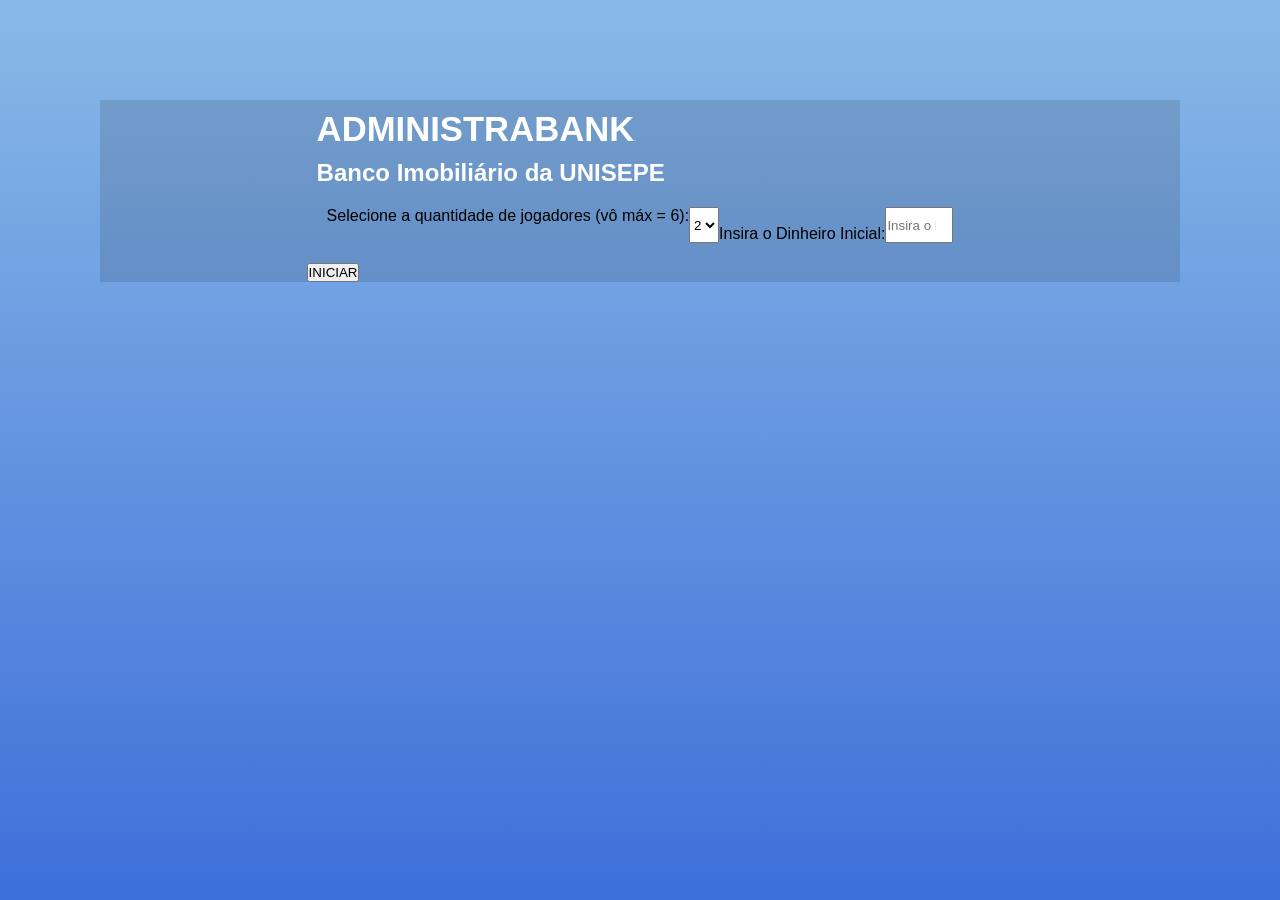
<file: pagina inicial 2/index.html>
<!DOCTYPE html>
<html lang="pt-br">
<head>
    <meta charset="UTF-8">
    <meta name="viewport" content="width=device-width, initial-scale=1.0">
    <title>Unibancozinho</title>
    <link rel="stylesheet" href="style/style.css">
    <link rel="shortcut icon" href="media/image.png" type="image/x-icon">
</head>
<body id="jumscare">
    
    <section id="mainMenu">
        <div id="conteudo">
            <h1>ADMINISTRABANK<span onclick="glob()" id="globglab">little</span></h1>
            <h2>Banco Imobiliário da UNISEPE</h2>
    
            <p id="players">
                Selecione a quantidade de jogadores (vô máx = 6):
                <select id="#">
                    <option value="2">2</option>
                    <option value="3">3</option>
                    <option value="4">4</option>
                    <option value="5">5</option>
                    <option value="6">6</option>
                </select><br>
                Insira o Dinheiro Inicial:
                <input type="number" placeholder="Insira o Dinheiro Inicial" min="1" max="10000">
                <!--
                <input type="number" id="playerCount" min="2" max="6" value="2"></input>
                -->
            </p>
    
            <p><button onclick="iniciarJogo()" id="eztz">INICIAR</button></p>
        </div>
    </section>
    




<!--  
    <footer>

        <div id="imagens">
            <a href="https://portal.unisepe.com.br/unifia/graduacao/?gad_source=1&gad_campaignid=23299954535&gbraid=0AAAAAClwez8QzrZ1o1ul2t-rywHq2eqGx&gclid=Cj0KCQjws83OBhD4ARIsACblj1_HK9-EW3HSUB7Jv8agBiWY9ySzb6BZIyXSHnVXHgAtH551qr3GbkAaAjV7EALw_wcB" target="_blank"><img src="media/unifia.png" alt="logo-unifia" title="Unifia"></a>
            <a href="https://portal.unisepe.com.br/ead/" target="_blank"><img src="media/unisepe.png" alt="logo-unisepe" title="Unisepe" id="uniseporra"></a>
            <p id="rodapo" title="† 2026 - 2026"> © Site desenvolvido por Jean Chico Morreu</p>
        </div>

    </footer>

-->    

<script src="script/script.js"></script>


</body>
</html>
</file>
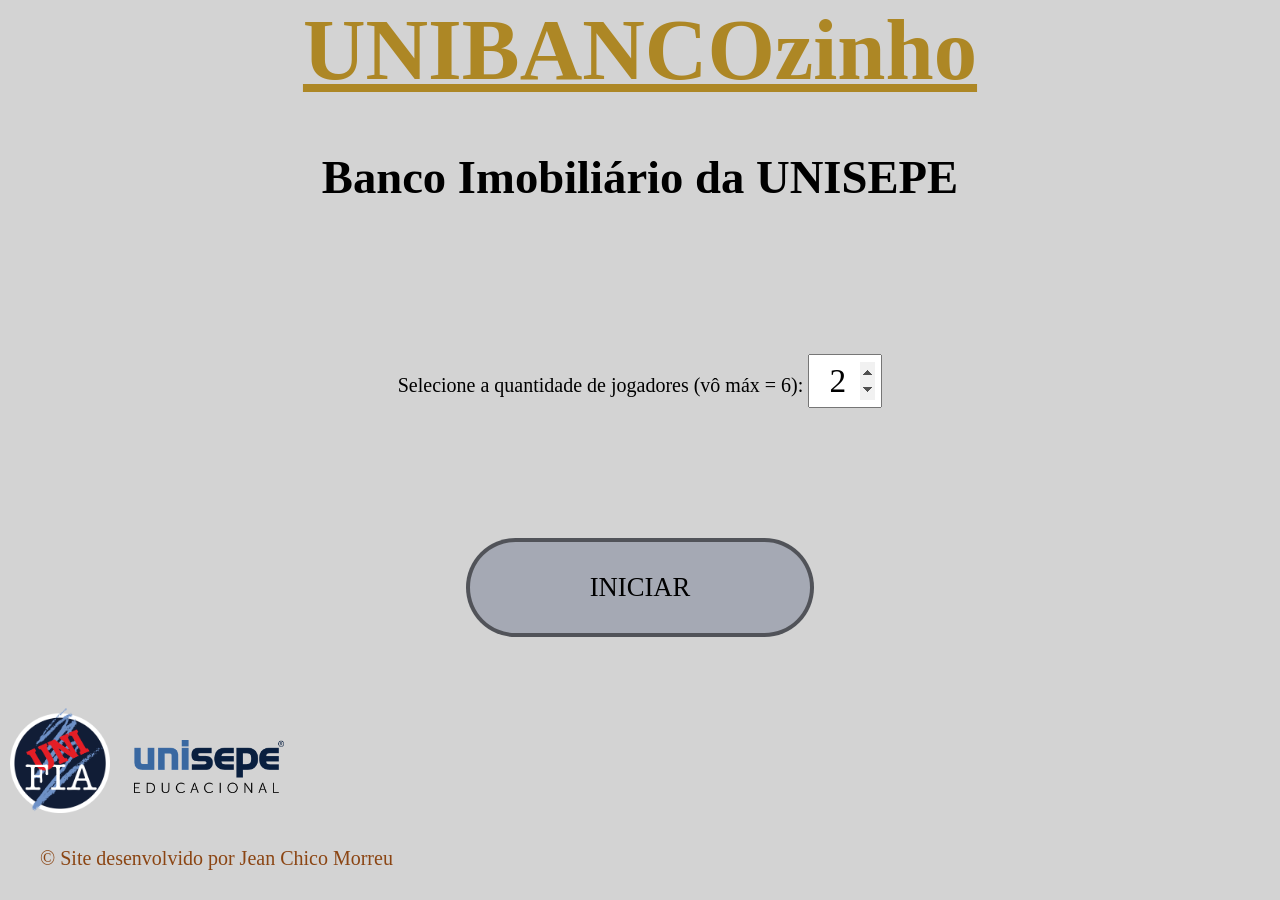
<file: pagina inicial/index.html>
<!DOCTYPE html>
<html lang="pt-br">
<head>
    <meta charset="UTF-8">
    <meta name="viewport" content="width=device-width, initial-scale=1.0">
    <title>Unibancozinho</title>
    <link rel="stylesheet" href="style/style.css">
    <link rel="shortcut icon" href="media/image.png" type="image/x-icon">
</head>
<body>

    <section id="mainMenu">
        <div id="conteudo">
            <h1>UNIBANCOzinho</h1>
            <h2>Banco Imobiliário da UNISEPE</h2>
            
            <p id="players">
                Selecione a quantidade de jogadores (vô máx = 6):
                <input type="number" id="playerCount" min="2" max="6" value="2"></input>
            </p>
            
            <p><button onclick="iniciarJogo()" id="eztz">INICIAR</button></p>
        </div>
    </section>

    <footer>

        <div id="imagens">
            <a href="https://portal.unisepe.com.br/unifia/graduacao/?gad_source=1&gad_campaignid=23299954535&gbraid=0AAAAAClwez8QzrZ1o1ul2t-rywHq2eqGx&gclid=Cj0KCQjws83OBhD4ARIsACblj1_HK9-EW3HSUB7Jv8agBiWY9ySzb6BZIyXSHnVXHgAtH551qr3GbkAaAjV7EALw_wcB" target="_blank"><img src="media/unifia.png" alt="logo-unifia" title="Unifia"></a>
            <a href="https://portal.unisepe.com.br/ead/" target="_blank"><img src="media/unisepe.png" alt="logo-unisepe" title="Unisepe" id="uniseporra"></a>
            <p id="rodapo" title="† 2026 - 2026"> © Site desenvolvido por Jean Chico Morreu</p>
        </div>

    </footer>

    




    
</body>
</html>
</file>
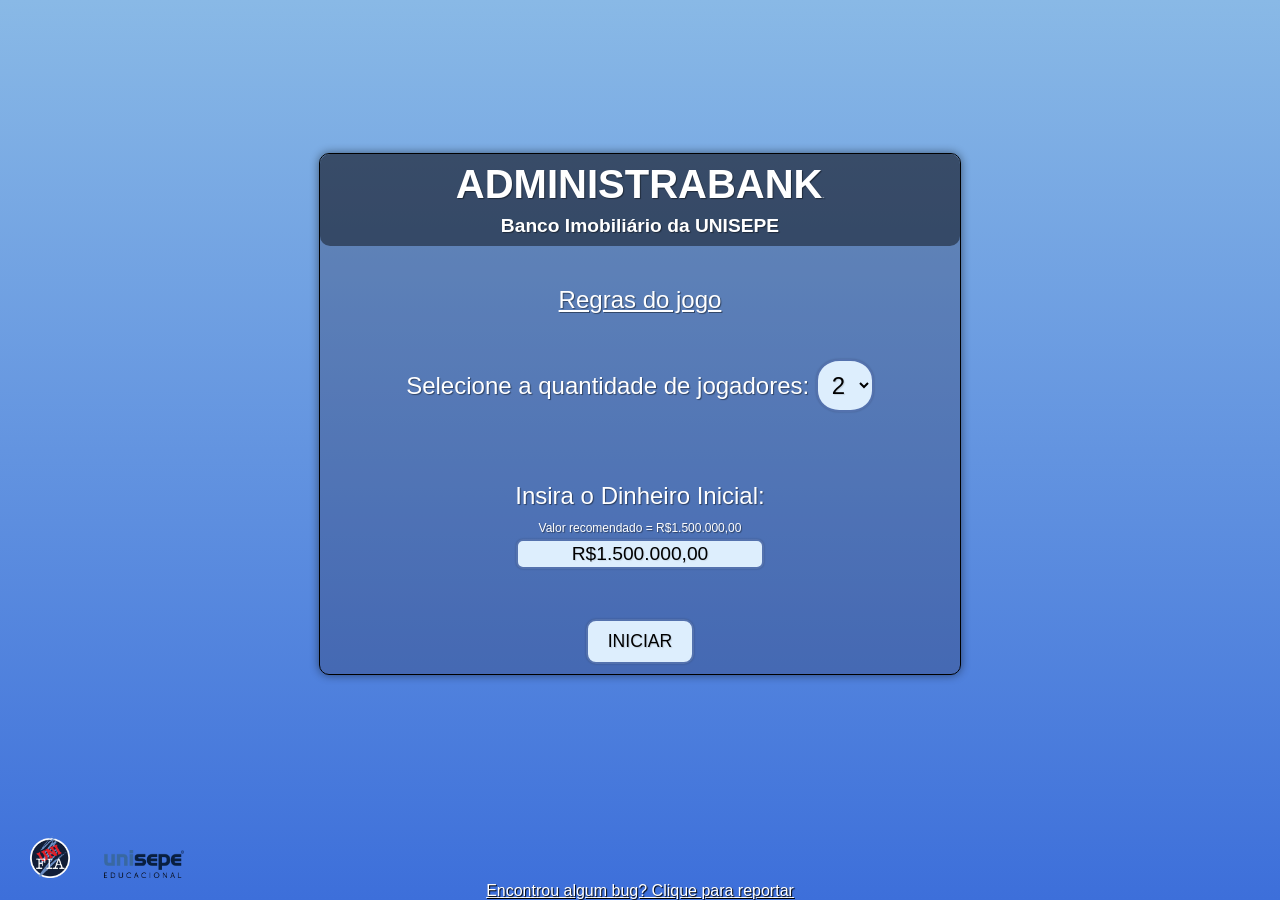
<file: pagina-inicial-2/index.html>
<!doctype html>
<html lang="pt-br">
  <head>
    <meta charset="UTF-8" />
    <meta name="viewport" content="width=device-width, initial-scale=1.0" />
    <title>ADMINISTRABANK</title>

    <link rel="stylesheet" href="style/style.css" />
    


    <link rel="shortcut icon" href="media/image.png" type="image/x-icon" />
    <link
      rel="stylesheet"
      href="https://fonts.googleapis.com/css2?family=Material+Symbols+Outlined:opsz,wght,FILL,GRAD@20..48,100..700,0..1,-50..200&icon_names=edit"
    />
  </head>
  <body>
    <div id="initPage">
      <div id="container">
        <h1>ADMINISTRABANK<span id="little" onclick="glob()">little</span></h1>
        <h2>Banco Imobiliário da UNISEPE</h2>
        <p class="pmaniel"><a href="media/MANUAL DO JOGADOR - REGISTRO (2).pdf" 
            target="_blank"
            class="manual">Regras do jogo</a></p>
        <p id="players">
            
          Selecione a quantidade de jogadores:
          <select id="playerCount" onchange="changeGameLayout()">
            <option value="2">2</option>
            <option value="3">3</option>
            <option value="4">4</option>
            <option value="5">5</option>
            <option value="6">6</option>
          </select>
        </p>
        <p id="initCash">
          Insira o Dinheiro Inicial: <br />
          <span id="recValue"> Valor recomendado = R$1.500.000,00<br /> </span>
          <input
            type="text"
            id="initCashF"
            value="R$1.500.000,00"
            oninput="convToCash(this)"
            maxlength="15"
          />
        </p>

        <p><button onclick="startGame(), playersTrue()" id="eztz">INICIAR</button></p>
      </div>
    </div>

    <!-- Página do jogo -->

    <div id="gamePage">
      <div id="gameContainer">
        <div id="p1" class="pMenu">
          <p class="playerName"> Jogador 1 </p>
          <span class="material-symbols-outlined" onclick="editName(this)">edit</span><br>

          <button onclick="subMoney(this)" class="calcButton">-</button>
          <input
            type="text"
            oninput="convToCash(this)"
            maxlength="15"
            value="R$ 0,00"
            class="initialInput"
          />
          <button onclick="addMoney(this)" class="calcButton">+</button><br/>

          <p class="initCashInGame">Saldo: .........</p>

          <button onclick="loan(this)">$ Empréstimo $</button>
          <button onclick="fullTurn(this)">Volta Completa</button>

          <p class="ocult">Empréstimo ativo: .....</p>
          <button onclick="payLoan(this)" class="ocult">
            Quitar Empréstimo</button
          ><br />
          <button onclick="collapse(this)" class="ocultCollapse">
            Declarar Falência 💸
          </button>
        </div>

        <div id="p2" class="pMenu">
          <p class="playerName"> Jogador 2 </p>
          <span class="material-symbols-outlined" onclick="editName(this)">edit</span><br>

          <button onclick="subMoney(this)" class="calcButton">-</button>
          <input
            type="text"
            oninput="convToCash(this)"
            maxlength="15"
            value="R$ 0,00"
            class="initialInput"
          />
          <button onclick="addMoney(this)" class="calcButton">+</button><br />

          <p class="initCashInGame">Saldo: .........</p>

          <button onclick="loan(this)">$ Empréstimo $</button>
          <button onclick="fullTurn(this)">Volta Completa</button>

          <p class="ocult">Empréstimo ativo: .....</p>
          <button onclick="payLoan(this)" class="ocult">
            Quitar Empréstimo</button
          ><br />
          <button onclick="collapse(this)" class="ocultCollapse">
            Declarar Falência💸
          </button>
        </div>

        <div id="p3" class="pMenu">
          <p class="playerName" > Jogador 3 </p>
          <span class="material-symbols-outlined" onclick="editName(this)">edit</span><br>

          <button onclick="subMoney(this)" class="calcButton">-</button>
          <input
            type="text"
            oninput="convToCash(this)"
            maxlength="15"
            value="R$ 0,00"
            class="initialInput"
          />
          <button onclick="addMoney(this)" class="calcButton">+</button><br />

          <p class="initCashInGame">Saldo: .........</p>

          <button onclick="loan(this)">$ Empréstimo $</button>
          <button onclick="fullTurn(this)">Volta Completa</button>

          <p class="ocult">Empréstimo ativo: .....</p>
          <button onclick="payLoan(this)" class="ocult">
            Quitar Empréstimo</button
          ><br />
          <button onclick="collapse(this)" class="ocultCollapse">
            Declarar Falência💸
          </button>
        </div>

        <div id="p4" class="pMenu">
          <p class="playerName" > Jogador 4 </p>
          <span class="material-symbols-outlined" onclick="editName(this)">edit</span><br>
          
          <button onclick="subMoney(this)" class="calcButton">-</button>
          <input
            type="text"
            oninput="convToCash(this)"
            maxlength="15"
            value="R$ 0,00"
            class="initialInput"
          />
          <button onclick="addMoney(this)" class="calcButton">+</button><br />

          <p class="initCashInGame">Saldo: .........</p>

          <button onclick="loan(this)">$ Empréstimo $</button>
          <button onclick="fullTurn(this)">Volta Completa</button>

          <p class="ocult">Empréstimo ativo: .....</p>
          <button onclick="payLoan(this)" class="ocult">
            Quitar Empréstimo</button
          ><br />
          <button onclick="collapse(this)" class="ocultCollapse">
            Declarar Falência💸
          </button>
        </div>

        <div id="p5" class="pMenu">
          <p class="playerName" > Jogador 5 </p>
          <span class="material-symbols-outlined" onclick="editName(this)">edit</span><br>
          
          <button onclick="subMoney(this)" class="calcButton">-</button>
          <input
            type="text"
            oninput="convToCash(this)"
            maxlength="15"
            value="R$ 0,00"
            class="initialInput"
          />
          <button onclick="addMoney(this)" class="calcButton">+</button><br />

          <p class="initCashInGame">Saldo: .........</p>

          <button onclick="loan(this)">$ Empréstimo $</button>
          <button onclick="fullTurn(this)">Volta Completa</button>

          <p class="ocult">Empréstimo ativo: .....</p>
          <button onclick="payLoan(this)" class="ocult">
            Quitar Empréstimo</button
          ><br />
          <button onclick="collapse(this)" class="ocultCollapse">
            Declarar Falência💸
          </button>
        </div>

        <div id="p6" class="pMenu">
          <p class="playerName" > Jogador 6 </p>
          <span class="material-symbols-outlined" onclick="editName(this)">edit</span><br>
          
          <button onclick="subMoney(this)" class="calcButton">-</button>
          <input
            type="text"
            oninput="convToCash(this)"
            maxlength="15"
            value="R$ 0,00"
            class="initialInput"
          />
          <button onclick="addMoney(this)" class="calcButton">+</button><br />

          <p class="initCashInGame">Saldo: .........</p>

          <button onclick="loan(this)">$ Empréstimo $</button>
          <button onclick="fullTurn(this)">Volta Completa</button>

          <p class="ocult">Empréstimo ativo: .....</p>
          <button onclick="payLoan(this)" class="ocult">
            Quitar Empréstimo</button
          ><br />
          <button onclick="collapse(this)" class="ocultCollapse">
            Declarar Falência💸
          </button>
        </div>
      </div>
    </div>

    <footer>
      <div id="imagens">
        <a
          href="https://portal.unisepe.com.br/unifia/graduacao/?gad_source=1&gad_campaignid=23299954535gbraid=0AAAAAClwez8QzrZ1o1ul2t-rywHq2eqGxgclid=Cj0KCQjws83OBhD4ARIsACblj1_HK9-EW3HSUB7Jv8agBiWY9ySzb6BZIyXSHnVXHgAtH551qr3GbkAaAjV7EALw_wcB"
          target="_blank"
          ><img src="media/unifia.png" alt="logo-unifia" title="Unifia"
        /></a>
        <a href="https://portal.unisepe.com.br/ead/" target="_blank"
          ><img
            src="media/unisepe.png"
            alt="logo-unisepe"
            title="Unisepe"
            id="uniseporra"
        /></a>
        <p id="rodapo" title="† 2026 - 2026">
          <a href="mailto:jeanchegounahoracombinada@gmail.com" target="_blank"
          class="maldito">Encontrou algum bug? Clique para reportar</a>
        </p>
        
      </div>
    </footer>

    <div id="popup">
      <div id="popupBox">
        <p id="popupMsg">Mensagem aqui</p>
        <input
          type="text"
          id="popupInput"
          oninput="convToCash(this)"
          maxlength="15"
        />
        <div id="popupButtons">
          <button id="popupConfirm" onclick="confirmLoan()">Confirmar</button>
          <button id="popupCancel" onclick="closePopup()">Cancelar</button>
        </div>
      </div>
    </div>

    <div id="popup2">
      <div id="popupBox2">
        <p id="popupMsg2">Mensagem aqui</p>
        <input
          type="text"
          id="popupInput2"
          maxlength="15"
        />
        <div id="popupButtons2">
          <button id="popupConfirm2" onclick="confirmName()">Confirmar</button>
          <button id="popupCancel2" onclick="closePopup2()">Cancelar</button>
        </div>
      </div>
    </div>

    <div id="popup3">
      <div id="popupBox3">
        <p id="popupMsg3">Mensagem aqui</p>
      </div>
    </div>

    <script src="script/script.js"></script>
    <script src="script/game.js"></script>
  </body>
</html>
</file>
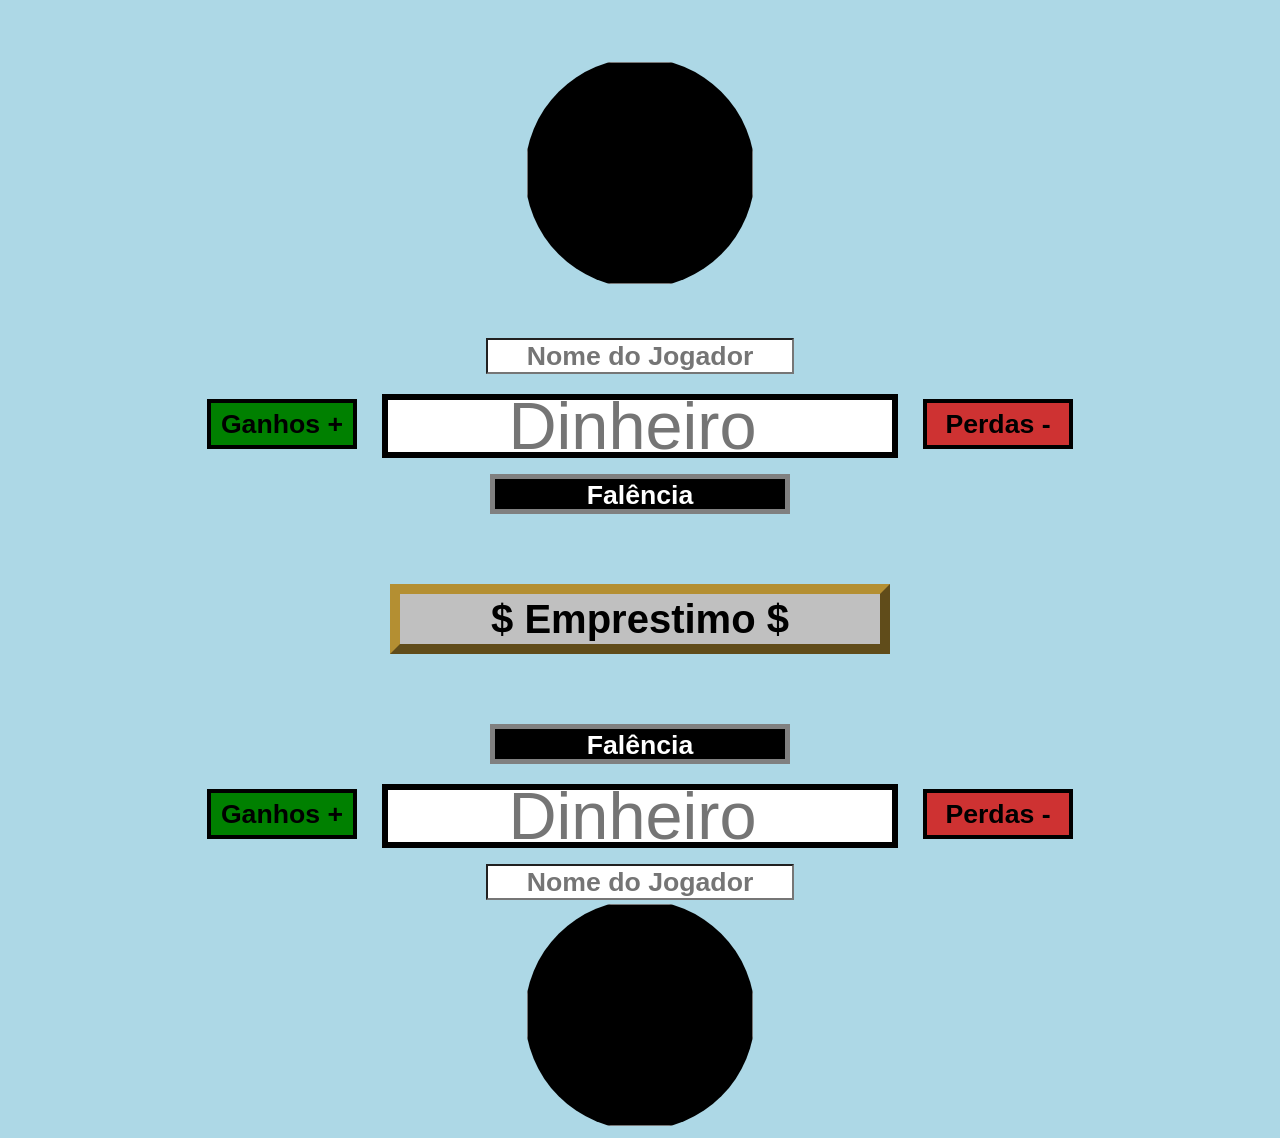
<file: teste.html>
<!DOCTYPE html>
<html lang="en">
<head>
    <meta charset="UTF-8">
    <meta name="viewport" content="width=device-width, initial-scale=1.0">
    <title>Document</title>
    <link rel="stylesheet" href="teste.css">
</head>
<body>
    <div class="div1">
    <input type="color" class="avatar1">
        </div>
        <div>
            <input placeholder="Nome do Jogador" class="playername1">
        </div>
        <div>
            <button class="gains">Ganhos +</button>
            <input type="number" class="playermoney1" placeholder="Dinheiro" maxlength="9" pattern="[0-9] {9}">
            <button class="losses">Perdas -</button>
        </div>
        <div>
            <button class="endgame" id="endgame1">Falência</button> <!--somente após player estiver zerado -->
        </div>
        <div>
            <button class="Emprestimo">$ Emprestimo $</button>
            </div>
        <div>
            <button class="endgame" id="endgame2">Falência</button> <!--somente após player estiver zerado -->
        </div>
        <div>
            <button class="gains">Ganhos +</button>
            <input type="number" class="playermoney1" placeholder="Dinheiro" maxlength="9" pattern="[0-9] {9}">
            <button class="losses">Perdas -</button>
        </div>
        <div>
            <input placeholder="Nome do Jogador" class="playername1">
        </div>
    <div>
    <input type="color" class="avatar1">
        </div>
</body>
</html>
</file>
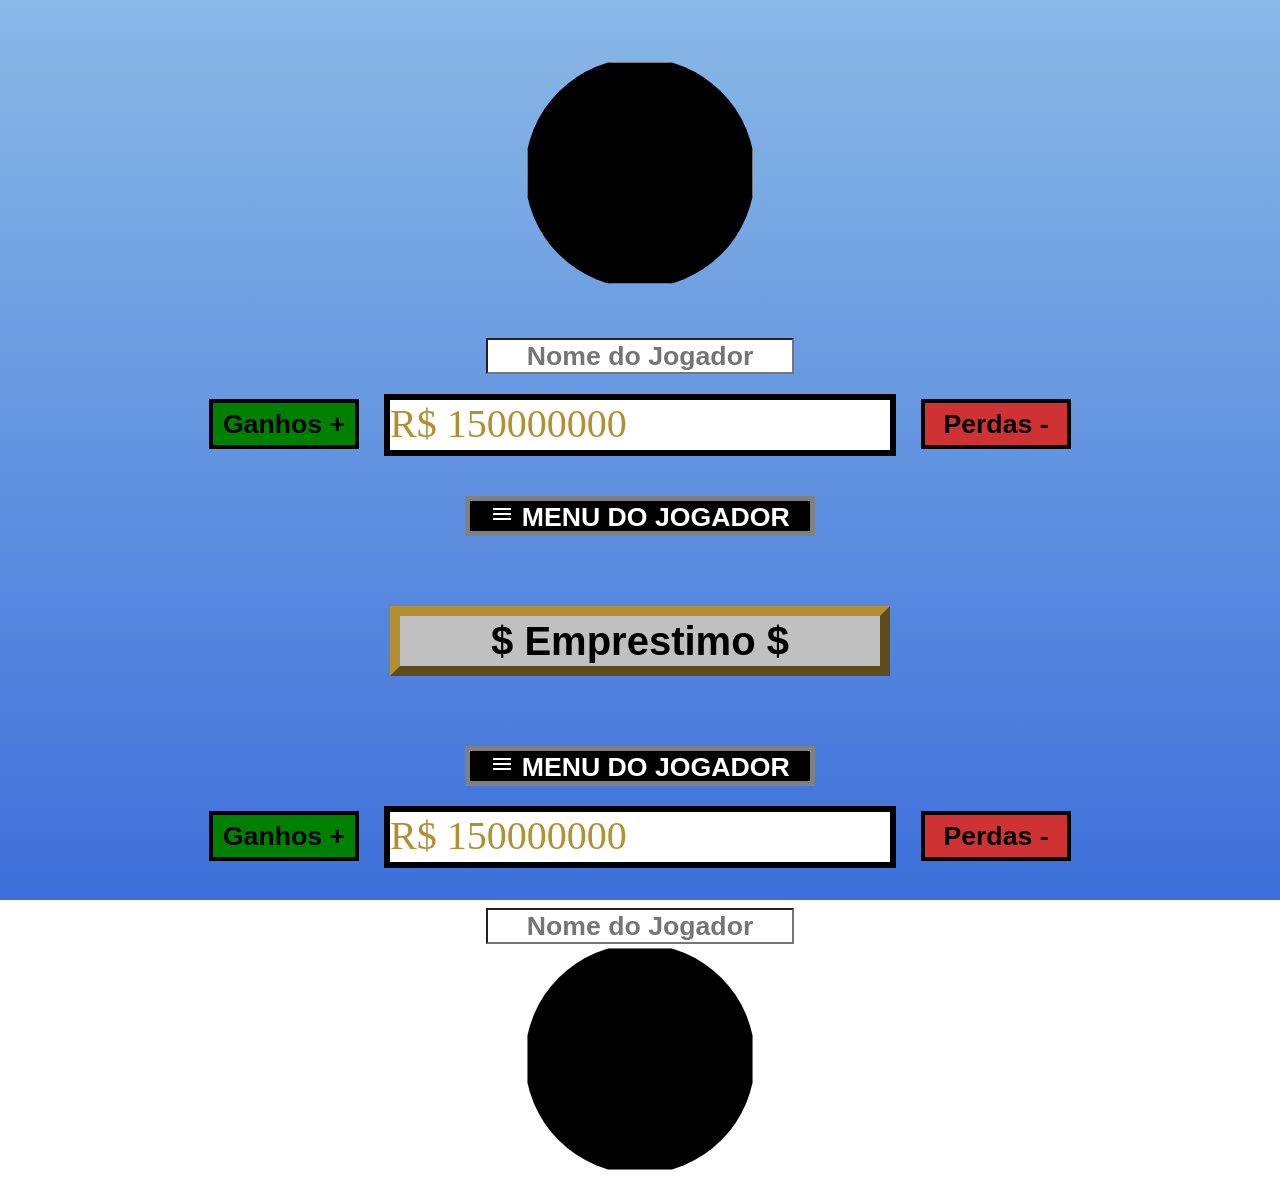
<file: jogo/teste.html>
<!DOCTYPE html>
<html lang="en">
<head>
    <meta charset="UTF-8">
    <meta name="viewport" content="width=device-width, initial-scale=1.0">
    <title>Document</title>
    <link rel="stylesheet" href="teste.css">
    <link rel="stylesheet" href="https://fonts.googleapis.com/css2?family=Material+Symbols+Outlined:opsz,wght,FILL,GRAD@24,400,0,0&icon_names=menu" />
</head>
<body>
    <div class="div1">
    <input type="color" class="avatar1">
        </div>
        <div>
            <input placeholder="Nome do Jogador" class="playername1">
        </div>
        <div>
            <button class="gains">Ganhos +</button>
            <p class="playermoney1"> <span>R$ </span> <span class="Inivalue"></span></p>
            <button class="losses">Perdas -</button>
        </div>
        <div>
            <button class="endgame" id="endgame1"><span class="material-symbols-outlined">menu</span> MENU DO JOGADOR</button>
        </div>
        <div>
            <button class="Emprestimo">$ Emprestimo $</button>
            </div>
        <div>
            <button class="endgame" id="endgame2"><span class="material-symbols-outlined">menu</span> MENU DO JOGADOR</button>
        </div>
        <div>
            <button class="gains">Ganhos +</button>
            <p class="playermoney1"> <span>R$ </span> <span class="inivalue"></span></p>
            <button class="losses">Perdas -</button>
        </div>
        <div>
            <input placeholder="Nome do Jogador" class="playername1">
        </div>
    <div>
    <input type="color" class="avatar1">
        </div>
</body>
<script>
    let Valini = 150000000;
    document.querySelector("span.inivalue").innerHTML = Valini;
    document.querySelector("span.Inivalue").innerHTML = Valini;
</script>
</html>
</file>
<file: pagina inicial 2/style/style.css>
@charset "UTF-8";

*{

    padding: 0;
    margin: 0;
    font-family: Arial, Helvetica, sans-serif;

}

#jumscare{

    background-image: linear-gradient(to top, #3d6fda, #89b9e6);
    background-size: contain;
    background-attachment: fixed;
    background-position: center;
    background-repeat: no-repeat;

}

#mainMenu{

    display: flex;
    justify-content: center;
    margin: 100px;
    background-color: rgba(0, 0, 0, 0.116);

}

#conteudo{

    
    

}

h1{

    color: white;
    font-size: 26pt;
    margin: 10px;

}
span{
    font-size: 0.5pt;
}

h2{

    color: white;
    font-size: 18pt;
    margin: 10px;

}

#players{

    display: flex;
    justify-content: center;
    margin: 20px;

}
</file>
<file: pagina inicial/style/style.css>
*{
    padding: 0;
    margin: 0;
    font-family: 'Times New Roman', Times, serif;
}

html, body{

    height: 100%;

}

body{

    background-color: lightgray;

}

#mainMenu{

    display: flex;
    justify-content: center;
    align-items: center;
    
}

#conteudo{

}

h1{

    margin-bottom: 50px;
    text-decoration: underline;
    font-size: 65pt;
    color: #ad8725;

}

h2{

    text-align: center;
    font-size: 35pt;
    margin-bottom: 150px;

}

p{

    text-align: center;
    margin: 30px;

}

#players{

    font-size: 15pt;

}

#playerCount{

    
    text-align: center;
    font-size: 25pt;
    width: 60px;
    padding: 6px 5px;
    margin-bottom: 100px;

}

#playerCount::-webkit-inner-spin-button, 
#playerCount::-webkit-outer-spin-button {

    opacity: 1;

}

#eztz{

    font-size: 20pt;
    padding: 30px 120px;
    border-radius: 50px;
    border: solid 4px rgba(0, 0, 0, 0.507);
    background-color: #a5a9b4;
    

}
#eztz:hover{

    background-color: #8b8e97;
    
    cursor: pointer;

}




footer{

    display: flex;
    justify-content: center;
    align-items: 100%;


}

#imagens{

    position: absolute;
    bottom: 0;
    left: 10px;

}

img{

    position: relative;
    
    width: 100px;


}

#uniseporra{

    width: 150px;
    margin: 20px;

}

#rodapo{

    font-size: 15pt;
    color: saddlebrown;

}
</file>
<file: pagina-inicial-2/style/style.css>
@charset "UTF-8";
@media (min-width: 840px) {
  * {
    padding: 0;
    margin: 0;
    font-family: Arial, Helvetica, sans-serif;
  }

  body,
  html {
    height: 100%;
  }

  body {
    display: flex;
    flex-direction: column;

    background-image: linear-gradient(to top, #3d6fda, #89b9e6);

    background-size: contain;
    background-attachment: fixed;
    background-position: center;
    background-repeat: no-repeat;
  }

  #initPage {
    display: flex;
    align-items: center;
    justify-content: center;
    height: 100vh;
  }

  #container {
    background-color: #2a2f4e4b;
    border: solid black 1px;
    border-radius: 10px;

    box-shadow: 0px 0px 10px rgba(0, 0, 0, 0.493);
    text-shadow: 1px 1px 1px rgba(0, 0, 0, 0.432);
    width: 50vw;
    min-width: 440px;
  }

  .pmaniel {
    margin-bottom: 30px;
  }

  .manual {
    color: white;
    font-size: 18pt;
    margin-bottom: 20px;
  }

  .manual:hover {
    color: rgb(207, 207, 207);
  }

  h1 {
    color: white;
    font-size: 2.5rem;
    margin-bottom: 0px;
    text-align: center;

    background-color: rgba(0, 0, 0, 0.438);
    padding: 0.2em;
    border-radius: 10px 10px 0px 0px;
  }

  #little {
    color: white;
    font-size: 0.02em;
  }

  h2 {
    color: white;
    font-size: 1.2em;
    margin-bottom: 40px;
    text-align: center;

    background-color: rgba(0, 0, 0, 0.438);
    padding-bottom: 0.5em;
    border-radius: 0 0 10px 10px;
  }

  p {
    text-align: center;
  }

  #players {
    color: white;
    font-size: 1.5em;
    margin-bottom: 20px;
    text-align: center;
  }

  #playerCount {
    padding: 10px;
    font-size: 1em;
    border-radius: 40%;
    border: solid 2px #2a4c96c2;
    background-color: #ddeefd;
    text-shadow: 1px 1px 1px rgba(0, 0, 0, 0.13);
    box-shadow: 0px 0px 2px rgba(0, 0, 0, 0.205);
    outline: none;
    margin-top: 15px;
  }

  #playerCount:hover {
    background-color: #ffffff;
    transform: scale(1.1);
  }

  #initCash {
    color: white;
    font-size: 1.5em;
    margin-top: 70px;
    margin-bottom: 50px;
    text-align: center;
  }

  #recValue {
    font-size: 0.5em;
  }

  #initCashF {
    padding: 2px;
    font-size: 0.8em;

    border-radius: 7px;
    border: solid 2px #2a4c96c2;
    background-color: #ddeefd;
    text-align: center;

    box-shadow: 0px 0px 2px rgba(0, 0, 0, 0.233);
    text-shadow: 1px 1px 1px rgba(0, 0, 0, 0.096);

    outline: none;
  }

  #initCashF:hover {
    background-color: #ffffff;
    transform: scale(1.02);
  }

  #initCashF::-webkit-outer-spin-button,
  #initCashF::-webkit-inner-spin-button {
    -webkit-appearance: none;
    margin: 0;
  }

  #eztz {
    padding: 10px 20px;
    font-size: 1.1em;
    background-color: #ddeefd;
    border: solid 2px #2a4c96c2;
    border-radius: 10px;
    text-shadow: 1px 1px 1px rgba(0, 0, 0, 0.137);
    box-shadow: 0px 0px 2px rgba(0, 0, 0, 0.253);
    margin-bottom: 10px;
  }

  #eztz:hover {
    background-color: #ffffff;
    transform: scale(1.1);
  }

  footer {
    text-shadow: 1px 1px 1px black;
  }

  img {
    padding-top: 8px;
    padding-left: 30px;
    width: 40px;
  }

  #uniseporra {
    width: 80px;
  }

   #rodapo{
    font-size: 12pt;
  }

  .maldito{
    color: white;
  }

  .maldito:hover{
    color: rgb(199, 199, 199);
  }


  #gamePage {
    display: none;
    align-items: center;
    justify-content: center;
    height: 100vh;
    text-align: center;
  }

  #gameContainer {
    display: flex;
    justify-content: space-evenly;
    flex-wrap: wrap;

    width: 80vw;
    min-width: 400px;
    max-width: 1000px;
    padding: 20px;
    background-color: #12142275;
    border: solid black 1px;
    border-radius: 10px;

    box-shadow: 0px 0px 10px rgba(0, 0, 0, 0.493);
    text-shadow: 1px 1px 1px rgba(0, 0, 0, 0.432);
  }

  #gameContainer > div {
    background-color: #717bbb99;
    border: solid black 1px;
    border-radius: 10px;

    margin: 20px;
    padding: 10px;
  }

  div.pMenu {
    color: white;
    font-size: 14pt;
  }

  p.playerName {
    font-size: 18pt;
    display: inline-block;
  }

  .material-symbols-outlined {
    background-color: rgba(0, 0, 0, 0.26);
    border-radius: 50%;
    padding: 2px;
    border: solid rgba(0, 0, 0, 0.322) 1px;

    font-variation-settings:
      "FILL" 0,
      "wght" 300,
      "GRAD" 0,
      "opsz" 20;
  }

  .material-symbols-outlined:hover {
    transform: scale(1.06);
    cursor: pointer;
  }

  .pMenu > button {
    padding: 5px;
    font-size: 12pt;
    background-color: #ddeefd;
    margin: 5px;

    border-radius: 10px;
  }

  .pMenu > button:hover {
    background-color: #ffffff;
    transform: scale(1.04);
  }

  .pMenu > input {
    background-color: #ddeefd;
    margin: 5px;
    padding: 5px;
    outline: none;
    width: 100px;
  }

  .pMenu > input:hover {
    background-color: #ffffff;
    transform: scale(1.04);
  }

  #p1 {
    display: block;
  }

  #p2 {
    display: block;
  }

  #p3 {
    display: none;
  }

  #p4 {
    display: none;
  }

  #p5 {
    display: none;
  }

  #p6 {
    display: none;
  }

  button.calcButton {
    padding: 4px 10px;
  }

  .ocult {
    display: none;
  }

  .ocultCollapse {
    display: none;
  }

  #popup {
    display: none;
    position: fixed;
    top: 0;
    left: 0;
    width: 100%;
    height: 100%;
    background: rgba(0, 0, 0, 0.5);
    justify-content: center;
    align-items: center;
    z-index: 999;
  }

  #popupBox {
    background: #393a7e;
    padding: 30px;
    border-radius: 30px;
    text-align: center;
    height: 420px;
    width: 500px;
    font-weight: bolder;
    font-size: 27pt;
    border: 5px solid #1b0f42;
    color: white;
  }

  #popupInput {
    border-radius: 10px;
    background-color: #ffffffbd;
    margin-top: 20px;
    justify-self: center;
    height: 25%;
    width: 80%;
    font-size: 40px;
    text-align: center;
    border: 3px solid black;
  }

  #popupConfirm {
    border-radius: 20px;
    border: 3px solid black;
    width: 50%;
    height: 50px;
    background-color: #ffffffef;
    font-size: 15pt;
    font-weight: bold;
    margin-top: 20px;
  }

  #popupConfirm:hover {
    border: 2px solid black;
    background-color: #ffffffb7;
    transform: scale(1.02);
  }

  #popupCancel {
    border-radius: 20px;
    border: 3px solid black;
    width: 50%;
    height: 50px;
    background-color: #ffffffef;
    font-size: 15pt;
    font-weight: bold;
    margin-top: 20px;
    justify-self: center;
  }

  #popupCancel:hover {
    border: 2px solid black;
    background-color: #ffffffb7;
    transform: scale(1.02);
  }
  
  #popup2 {
    display: none;
    position: fixed;
    top: 0;
    left: 0;
    width: 100%;
    height: 100%;
    background: rgba(0, 0, 0, 0.5);
    justify-content: center;
    align-items: center;
    z-index: 999;
  }

  #popupBox2 {
    background: #393a7e;
    padding: 30px;
    border-radius: 30px;
    text-align: center;
    height: 420px;
    width: 500px;
    font-weight: bolder;
    font-size: 27pt;
    border: 5px solid #1b0f42;
    color: white;
  }

  #popupInput2 {
    border-radius: 10px;
    background-color: #ffffffbd;
    margin-top: 20px;
    justify-self: center;
    height: 25%;
    width: 80%;
    font-size: 40px;
    text-align: center;
    border: 3px solid black;
  }

  #popupConfirm2 {
    border-radius: 20px;
    border: 3px solid black;
    width: 50%;
    height: 50px;
    background-color: #ffffffef;
    font-size: 15pt;
    font-weight: bold;
    margin-top: 20px;
  }

  #popupConfirm2:hover {
    border: 2px solid black;
    background-color: #ffffffb7;
    transform: scale(1.02);
  }

  #popupCancel2 {
    border-radius: 20px;
    border: 3px solid black;
    width: 50%;
    height: 50px;
    background-color: #ffffffef;
    font-size: 15pt;
    font-weight: bold;
    margin-top: 20px;
    justify-self: center;
  }

  #popupCancel2:hover {
    border: 2px solid black;
    background-color: #ffffffb7;
    transform: scale(1.02);
  }

  #popup3 {
    display: none;
    position: fixed;
    top: 0;
    left: 0;
    width: 100%;
    height: 100%;
    background: rgba(0, 0, 0, 0.5);
    justify-content: center;
    align-items: center;
    z-index: 999;
  }

  #popupBox3 {
    background: #393a7e;
    padding: 30px;
    border-radius: 30px;
    text-align: center;
    height: 420px;
    width: 500px;
    font-weight: bolder;
    font-size: 27pt;
    border: 5px solid #1b0f42;
    color: white;
  }

  #endGame {
      min-width: 300px;
  }

  #pencil1{
    display: none;
  }

  #namePlayer1{
    height: 30px;
    width: 230px;
    font-size: 14pt;
    border: 2px solid black;
    background-color: rgba(255, 255, 255, 0.699);
    color: black;
    font-weight: bold;
    text-align: center;
  }

  #confirmName1{
    border-radius: 25%;
    font-size: 12pt;
    margin-left: 5px;
    padding: 3px;
  }

  #confirmName1:hover{
    transform: scale(1.02);
  }

  .caveira{
    display:flex;
    justify-self: center;
    width:150px;
    height: 150px;
    margin-right: 20px;
  }

  .trofeu{
    display: flex;
    justify-self: center;
    width: 400px;
  }
}

/**/
/**/
/**/
/**/
/**/
/**/
/**/
/**/
/**/
/**/
/**/
/**/
/**/
/**/
/**/

@media (max-width: 839px) {
  * {
    padding: 0;
    margin: 0;
    font-family: Arial, Helvetica, sans-serif;
  }

  body,
  html {
    height: 100%;
  }

  body {
    display: flex;
    flex-direction: column;

    background-image: linear-gradient(to top, #3d6fda, #89b9e6);

    background-size: contain;
    background-attachment: fixed;
    background-position: center;
    background-repeat: no-repeat;
  }

  #initPage {
    display: flex;
    align-items: center;
    justify-content: center;
    height: 100vh;
  }

  #container {
    background-color: #2a2f4e4b;
    border: solid black 1px;
    border-radius: 10px;

    box-shadow: 0px 0px 10px rgba(0, 0, 0, 0.493);
    text-shadow: 1px 1px 1px rgba(0, 0, 0, 0.432);
    width: 50vw;
    min-width: 440px;
  }

  .pmaniel {
    margin-bottom: 30px;
  }

  .manual {
    color: white;
    font-size: 18pt;
    margin-bottom: 20px;
  }

  .manual:hover {
    color: rgb(207, 207, 207);
  }

  h1 {
    color: white;
    font-size: 2.5rem;
    margin-bottom: 0px;
    text-align: center;

    background-color: rgba(0, 0, 0, 0.438);
    padding: 0.2em;
    border-radius: 10px 10px 0px 0px;
  }

  #little {
    color: white;
    font-size: 0.02em;
  }

  h2 {
    color: white;
    font-size: 1.2em;
    margin-bottom: 40px;
    text-align: center;

    background-color: rgba(0, 0, 0, 0.438);
    padding-bottom: 0.5em;
    border-radius: 0 0 10px 10px;
  }

  p {
    text-align: center;
  }

  #players {
    color: white;
    font-size: 1.5em;
    margin-bottom: 20px;
    text-align: center;
  }

  #playerCount {
    padding: 10px;
    font-size: 1em;
    border-radius: 40%;
    border: solid 2px #2a4c96c2;
    background-color: #ddeefd;
    text-shadow: 1px 1px 1px rgba(0, 0, 0, 0.13);
    box-shadow: 0px 0px 2px rgba(0, 0, 0, 0.205);
    outline: none;
    margin-top: 15px;
  }

  #playerCount:hover {
    background-color: #ffffff;
    transform: scale(1.1);
  }

  #initCash {
    color: white;
    font-size: 1.5em;
    margin-top: 70px;
    margin-bottom: 50px;
    text-align: center;
  }

  #recValue {
    font-size: 0.5em;
  }

  #initCashF {
    padding: 2px;
    font-size: 0.8em;

    border-radius: 7px;
    border: solid 2px #2a4c96c2;
    background-color: #ddeefd;
    text-align: center;

    box-shadow: 0px 0px 2px rgba(0, 0, 0, 0.233);
    text-shadow: 1px 1px 1px rgba(0, 0, 0, 0.096);

    outline: none;
  }

  #initCashF:hover {
    background-color: #ffffff;
    transform: scale(1.02);
  }

  #initCashF::-webkit-outer-spin-button,
  #initCashF::-webkit-inner-spin-button {
    -webkit-appearance: none;
    margin: 0;
  }

  #eztz {
    padding: 10px 20px;
    font-size: 1.1em;
    background-color: #ddeefd;
    border: solid 2px #2a4c96c2;
    border-radius: 10px;
    text-shadow: 1px 1px 1px rgba(0, 0, 0, 0.137);
    box-shadow: 0px 0px 2px rgba(0, 0, 0, 0.253);
    margin-bottom: 10px;
  }

  #eztz:hover {
    background-color: #ffffff;
    transform: scale(1.1);
  }

  footer {
    text-shadow: 1px 1px 1px black;
  }

  img {
    padding-top: 8px;
    padding-left: 30px;
    width: 40px;
  }

  #uniseporra {
    width: 80px;
  }

  #rodapo{
    font-size: 12pt;
  }

  .maldito{
    color: white;
  }

  .maldito:hover{
    color: rgb(199, 199, 199);
  }

  

  #gamePage {
    display: none;
    align-items: center;
    justify-content: center;
    
    text-align: center;
  }

  #gameContainer {
    display: flex;
    justify-content: space-evenly;
    flex-wrap: wrap;

    width: 80vw;
    min-width: 400px;
    max-width: 1000px;
    padding: 20px;
    background-color: #12142275;
    border: solid black 1px;
    border-radius: 10px;

    box-shadow: 0px 0px 10px rgba(0, 0, 0, 0.493);
    text-shadow: 1px 1px 1px rgba(0, 0, 0, 0.432);
  }

  #gameContainer > div {
    background-color: #717bbb9a;
    border: solid black 1px;
    border-radius: 10px;

    margin: 5px 5px;
    padding: 10px;
  }

  div.pMenu {
    color: white;
    font-size: 14pt;
  }

  p.playerName {
    font-size: 18pt;
    display: inline-block;
  }

  .material-symbols-outlined {
    background-color: rgba(0, 0, 0, 0.26);
    border-radius: 50%;
    padding: 2px;
    border: solid rgba(0, 0, 0, 0.322) 1px;

    font-variation-settings:
      "FILL" 0,
      "wght" 300,
      "GRAD" 0,
      "opsz" 20;
  }

  .material-symbols-outlined:hover {
    transform: scale(1.06);
    cursor: pointer;
  }

  .pMenu > button {
    padding: 5px;
    font-size: 12pt;
    background-color: #ddeefd;
    margin: 5px;

    border-radius: 10px;
  }

  .pMenu > button:hover {
    background-color: #ffffff;
    transform: scale(1.04);
  }

  .pMenu > input {
    background-color: #ddeefd;
    margin: 5px;
    padding: 5px;
    outline: none;
    width: 100px;
  }

  .pMenu > input:hover {
    background-color: #ffffff;
    transform: scale(1.04);
  }

  #p1 {
    display: block;
  }

  #p2 {
    display: block;
  }

  #p3 {
    display: none;
  }

  #p4 {
    display: none;
  }

  #p5 {
    display: none;
  }

  #p6 {
    display: none;
  }

  button.calcButton {
    padding: 4px 10px;
  }

  .ocult {
    display: none;
  }

  .ocultCollapse {
    display: none;
  }

  #popup {
    display: none;
    position: fixed;
    top: 0;
    left: 0;
    width: 100%;
    height: 100%;
    background: rgba(0, 0, 0, 0.5);
    justify-content: center;
    align-items: center;
    z-index: 999;
  }

  #popupBox {
    background: #393a7e;
    padding: 30px;
    border-radius: 30px;
    text-align: center;
    height: 420px;
    width: 500px;
    font-weight: bolder;
    font-size: 27pt;
    border: 5px solid #1b0f42;
    color: white;
  }

  #popupInput {
    border-radius: 10px;
    background-color: #ffffffbd;
    margin-top: 20px;
    justify-self: center;
    height: 25%;
    width: 80%;
    font-size: 40px;
    text-align: center;
    border: 3px solid black;
  }

  #popupConfirm {
    border-radius: 20px;
    border: 3px solid black;
    width: 50%;
    height: 50px;
    background-color: #ffffffef;
    font-size: 15pt;
    font-weight: bold;
    margin-top: 20px;
  }

  #popupConfirm:hover {
    border: 2px solid black;
    background-color: #ffffffb7;
    transform: scale(1.02);
  }

  #popupCancel {
    border-radius: 20px;
    border: 3px solid black;
    width: 50%;
    height: 50px;
    background-color: #ffffffef;
    font-size: 15pt;
    font-weight: bold;
    margin-top: 20px;
    justify-self: center;
  }

  #popupCancel:hover {
    border: 2px solid black;
    background-color: #ffffffb7;
    transform: scale(1.02);
  }
  
  #popup2 {
    display: none;
    position: fixed;
    top: 0;
    left: 0;
    width: 100%;
    height: 100%;
    background: rgba(0, 0, 0, 0.5);
    justify-content: center;
    align-items: center;
    z-index: 999;
  }

  #popupBox2 {
    background: #393a7e;
    padding: 30px;
    border-radius: 30px;
    text-align: center;
    height: 420px;
    width: 500px;
    font-weight: bolder;
    font-size: 27pt;
    border: 5px solid #1b0f42;
    color: white;
  }

  #popupInput2 {
    border-radius: 10px;
    background-color: #ffffffbd;
    margin-top: 20px;
    justify-self: center;
    height: 25%;
    width: 80%;
    font-size: 40px;
    text-align: center;
    border: 3px solid black;
  }

  #popupConfirm2 {
    border-radius: 20px;
    border: 3px solid black;
    width: 50%;
    height: 50px;
    background-color: #ffffffef;
    font-size: 15pt;
    font-weight: bold;
    margin-top: 20px;
  }

  #popupConfirm2:hover {
    border: 2px solid black;
    background-color: #ffffffb7;
    transform: scale(1.02);
  }

  #popupCancel2 {
    border-radius: 20px;
    border: 3px solid black;
    width: 50%;
    height: 50px;
    background-color: #ffffffef;
    font-size: 15pt;
    font-weight: bold;
    margin-top: 20px;
    justify-self: center;
  }

  #popupCancel2:hover {
    border: 2px solid black;
    background-color: #ffffffb7;
    transform: scale(1.02);
  }
  #endGame {
    min-width: 300px;
  }
    #pencil1{
    display: none;
  }

  #namePlayer1{
    height: 30px;
    width: 230px;
    font-size: 14pt;
    border: 2px solid black;
    background-color: rgba(255, 255, 255, 0.699);
    color: black;
    font-weight: bold;
    text-align: center;
  }

  #confirmName1{
    border-radius: 25%;
    font-size: 12pt;
    margin-left: 5px;
    padding: 3px;
  }

  #confirmName1:hover{
    transform: scale(1.02);
  }

  .caveira{
    display:flex;
    justify-self: center;
    width:150px;
    height: 150px;
    margin-right: 20px;
  }

  .trofeu{
    display: flex;
    justify-self: center;
    width: 400px;
  }

  #popup3 {
    display: none;
    position: fixed;
    top: 0;
    left: 0;
    width: 100%;
    height: 100%;
    background: rgba(0, 0, 0, 0.5);
    justify-content: center;
    align-items: center;
    z-index: 999;
  }

  #popupBox3 {
    background: #393a7e;
    padding: 30px;
    border-radius: 30px;
    text-align: center;
    height: 420px;
    width: 500px;
    font-weight: bolder;
    font-size: 27pt;
    border: 5px solid #1b0f42;
    color: white;
  }
}
</file>
<file: teste.css>
body{
    background-color: lightblue;
    font-family: 'Times New Roman', Times, serif;
}
div{
    display: flex;
    align-content: center;
    justify-content: center;
}
.div1{
    border-radius: 50%;
    padding: 50px;
}

.avatar1{
    background-color: transparent;
    border-radius: 50%;
    height: 230px;
    width: 230px;
    border: none;
    cursor: pointer;
    overflow: hidden;
    padding: 0%;
   
}
.avatar1:hover{
    border-color: rgb(30, 30, 30);
}
.playername1{
    text-align: center;
    width: 300px;
    height: 30px;
    font-size: 20pt;
    background-color: rgb(255, 255, 255);
    font-weight: bold;
}
.playermoney1{
    margin-top: 20px;
    text-align: center;
    width: 500px;
    height: 50px;
    background-color: rgb(255, 255, 255);
    border: 6px solid black ;
    font-size: 50pt;
    color: #b48f32;
}
.gains{
    background-color: green;
    margin: 25px;
    width: 150px;
    height: 50px;
    font-size: 20pt;
    font-weight: bold;
    border: 4px solid black;
}
.gains:hover{
    background-color: rgb(89, 117, 89);
    border: 5px solid black;
    cursor:pointer;
}
.losses{
    background-color: rgb(206, 50, 50);
    margin: 25px;
    width: 150px;
    height: 50px;
    font-size: 20pt;
    font-weight: bold;
    border: 4px solid black;
}
.losses:hover{
    background-color: rgb(143, 92, 92);
    border: 5px solid black;
    cursor:pointer;
}
.endgame{
    color: white;
    background-color: black;
    width: 300px;
    height: 40px;
    font-size: 20pt;
    font-weight: bold;
    border: 5px solid gray;
}
.endgame:hover{
    background-color: rgb(12, 12, 12);
    border: 6px solid darkgray
}
#endgame1{
    margin-bottom: 70px;
}
#endgame2{
    margin-top: 70px;
}

.Emprestimo{
    width: 500px;
    height: 70px;
    background-color: silver;
    font-weight: bold;
    font-size: 30pt;
    border: 10px outset #b48f32;
}
.Emprestimo:hover{
    background-color: rgb(175, 168, 168);
}
</file>
<file: jogo/teste.css>
body{
    font-family: 'Times New Roman', Times, serif;
    background-image: linear-gradient(to top, #3d6fda, #89b9e6);
    background-size: contain;
    background-attachment: fixed;
    background-position: center;
    background-repeat: no-repeat;
}
div{
    display: flex;
    align-content: center;
    justify-content: center;
}
.div1{
    border-radius: 50%;
    padding: 50px;
}

.avatar1{
    background-color: transparent;
    border-radius: 50%;
    height: 230px;
    width: 230px;
    border: none;
    cursor: pointer;
    overflow: hidden;
    padding: 0%;
   
}
.avatar1:hover{
    border-color: rgb(30, 30, 30);
}
.playername1{
    text-align: center;
    width: 300px;
    height: 30px;
    font-size: 20pt;
    background-color: rgb(255, 255, 255);
    font-weight: bold;
}
.playermoney1{
    margin-top: 20px;
    text-align: left;
    width: 500px;
    height: 50px;
    background-color: rgb(255, 255, 255);
    border: 6px solid black ;
    font-size: 30pt;
    color: #b48f32;
}
.gains{
    background-color: green;
    margin: 25px;
    width: 150px;
    height: 50px;
    font-size: 20pt;
    font-weight: bold;
    border: 4px solid black;
}
.gains:hover{
    background-color: rgb(89, 117, 89);
    border: 5px solid black;
    cursor:pointer;
}
.losses{
    background-color: rgb(206, 50, 50);
    margin: 25px;
    width: 150px;
    height: 50px;
    font-size: 20pt;
    font-weight: bold;
    border: 4px solid black;
}
.losses:hover{
    background-color: rgb(143, 92, 92);
    border: 5px solid black;
    cursor:pointer;
}
.endgame{
    color: white;
    background-color: black;
    width: 350px;
    height: 40px;
    font-size: 20pt;
    font-weight: bold;
    border: 5px solid gray;
}
.endgame:hover{
    background-color: rgb(12, 12, 12);
    border: 6px solid darkgray
}
#endgame1{
    margin-bottom: 70px;
}
#endgame2{
    margin-top: 70px;
}
.Emprestimo{
    width: 500px;
    height: 70px;
    background-color: silver;
    font-weight: bold;
    font-size: 30pt;
    border: 10px outset #b48f32;
}
.Emprestimo:hover{
    background-color: rgb(175, 168, 168);
}
</file>
